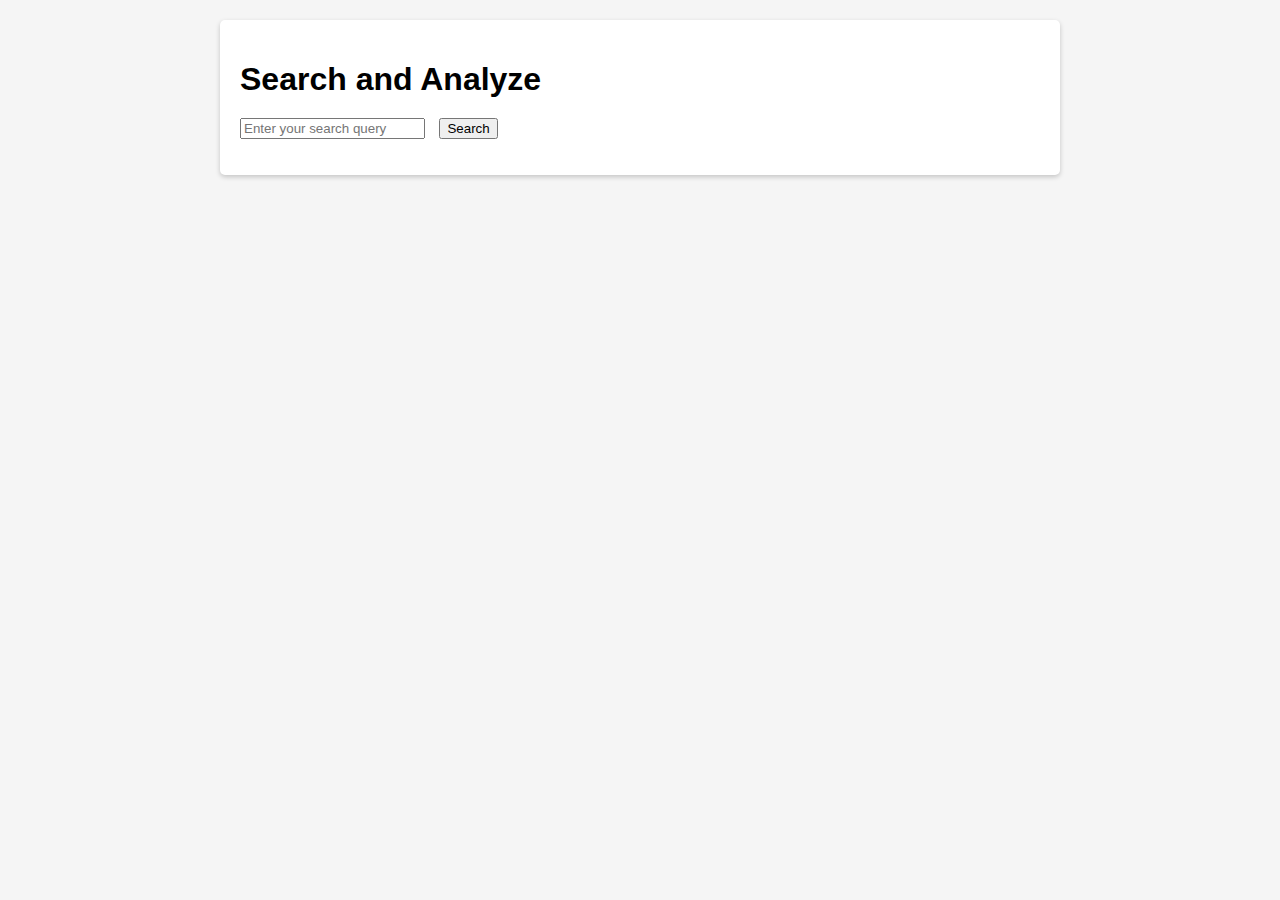
<file: public/index.html>
<!DOCTYPE html>
<html lang="en">
<head>
    <meta charset="UTF-8">
    <meta name="viewport" content="width=device-width, initial-scale=1.0">
    <title>Search App</title>
    <link rel="stylesheet" href="/public/style.css">
</head>
<body>
    <div class="container">
        <h1>Search and Analyze</h1>
        <form id="searchForm">
            <input type="text" id="query" placeholder="Enter your search query" required />
            <button type="submit">Search</button>
        </form>
        <ul id="results"></ul>
    </div>
    <script src="/public/fetchResults.js"></script>
</body>
</html>
</file>
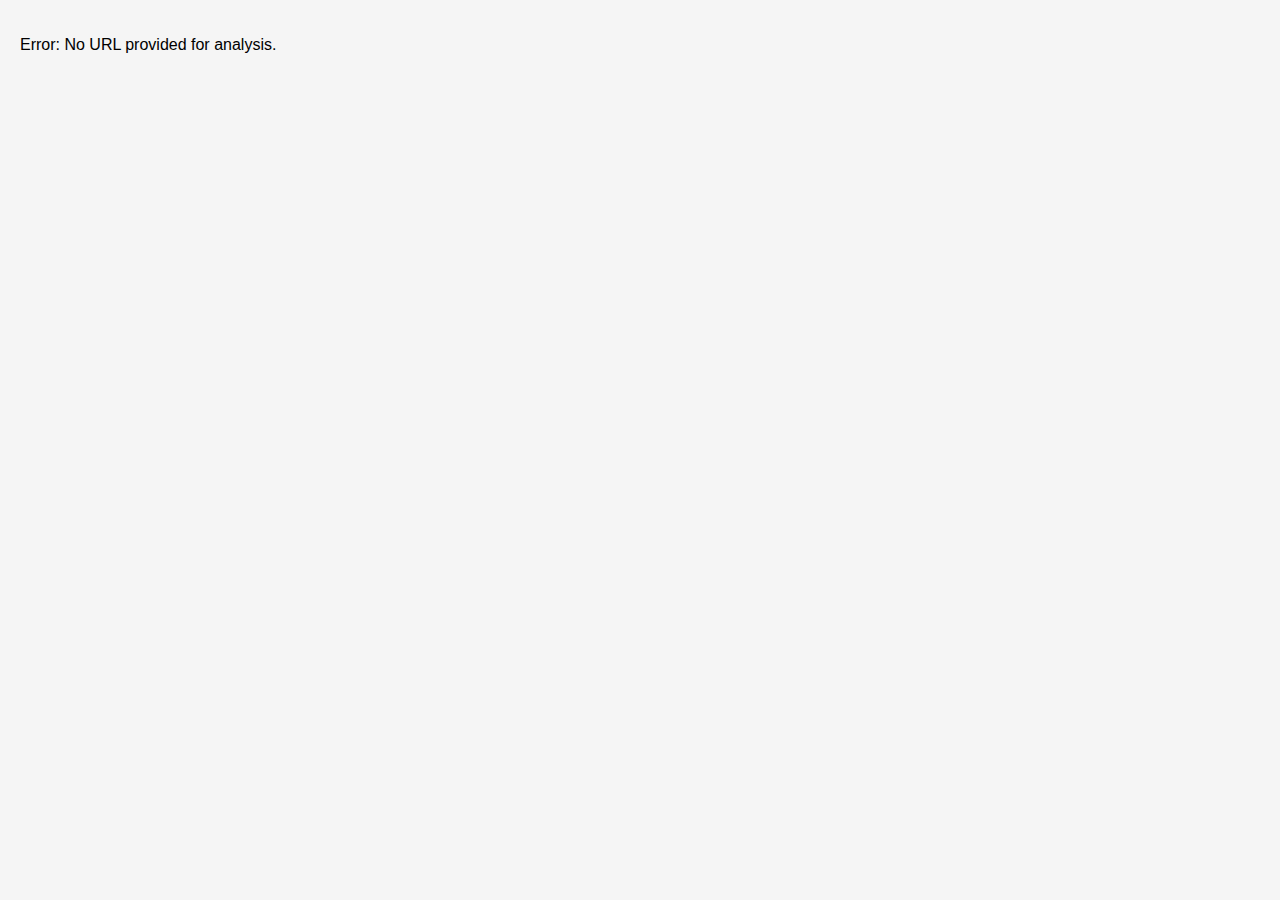
<file: public/analysis.html>
<!DOCTYPE html>
<html lang="en">
<head>
    <meta charset="UTF-8">
    <meta name="viewport" content="width=device-width, initial-scale=1.0">
    <title>Analysis Results</title>
    <link rel="stylesheet" href="/public/style.css">
</head>
<body>
    <div class="container">
        <h1>Analysis Results</h1>
        <ul id="analysisResults"></ul>
    </div>
    <script src="/public/analyze.js"></script>
</body>
</html>
</file>
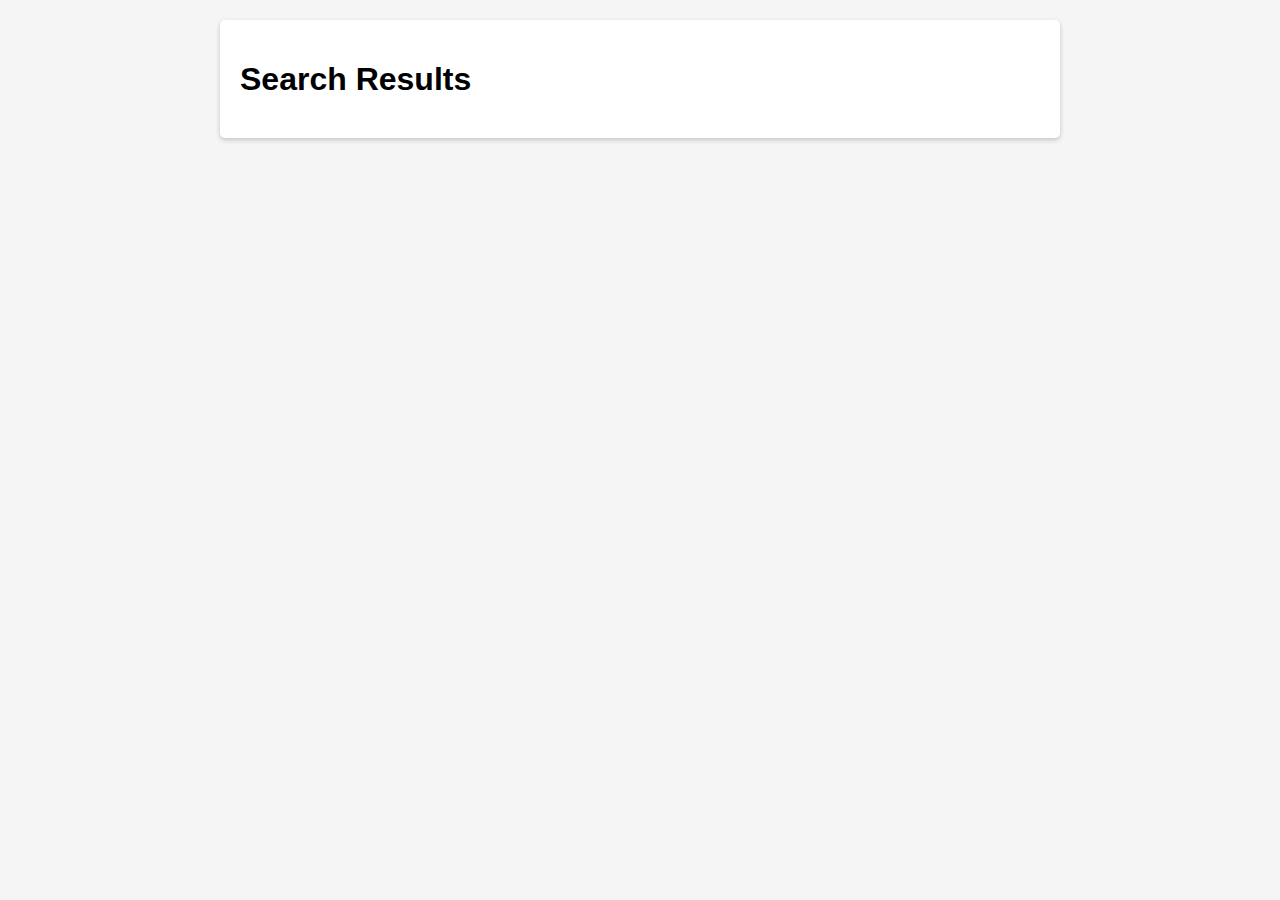
<file: public/results.html>
<!DOCTYPE html>
<html lang="en">
<head>
    <meta charset="UTF-8">
    <meta name="viewport" content="width=device-width, initial-scale=1.0">
    <title>Search Results</title>
    <link rel="stylesheet" href="/public/style.css">
</head>
<body>
    <div class="container">
        <h1>Search Results</h1>
        <ul id="results"></ul>
    </div>
    <script src="/public/fetchResults.js"></script>
</body>
</html>
</file>
<file: public/style.css>
body {
    font-family: Arial, sans-serif;
    margin: 0;
    padding: 20px;
    background-color: #f5f5f5;
}

.container {
    max-width: 800px;
    margin: 0 auto;
    padding: 20px;
    background: white;
    border-radius: 5px;
    box-shadow: 0 2px 5px rgba(0, 0, 0, 0.2);
}

h1 {
    margin-bottom: 20px;
}

ul {
    list-style-type: none;
    padding: 0;
}

li {
    margin: 10px 0;
}

button {
    margin-left: 10px;
}
</file>
